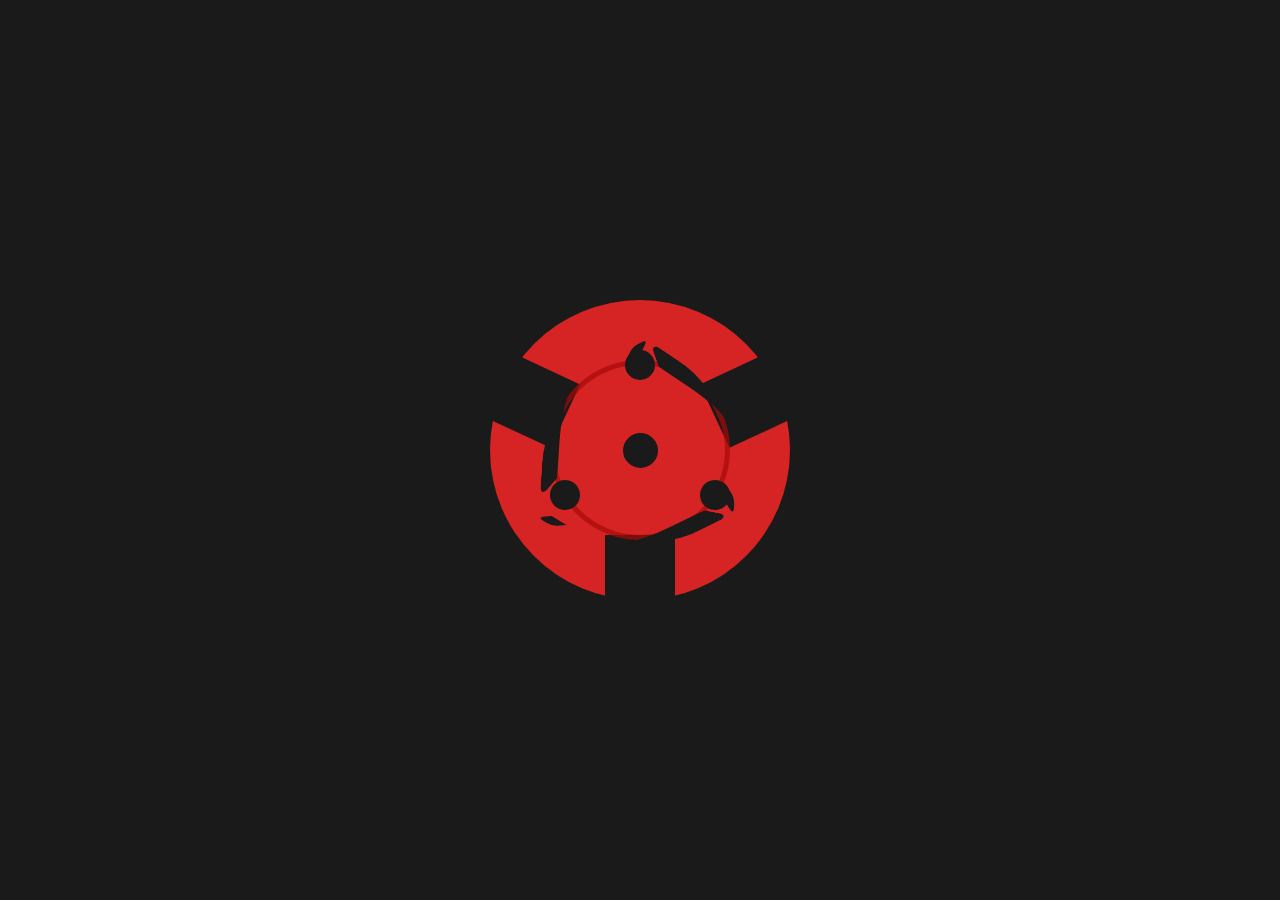
<file: sharingan.html>
<!DOCTYPE html>
<html>
<head>
	<meta charset="UTF-8">
    <meta name="viewport" content="width=device-width, initial-scale=1.0">
	<title>Madara Uchiha</title>
	<link rel="stylesheet" href="css/sharingan.css">
</head>

<script type="text/javascript">
	setTimeout(function(){
		window.location.href="index.html"
	},6000);
</script>

<body>

	<audio control autoplay="" loop="">
		<source src="audio/Sharingan.mp3" type="audio/mpeg">
	</audio>

    <div class="sharingan">
        <div class="tomoe1"></div><div class="izuna1"></div>
        <div class="tomoe2"></div><div class="izuna2"></div>
        <div class="tomoe3"></div><div class="izuna3"></div>
    </div>

</body>
</html>
</file>
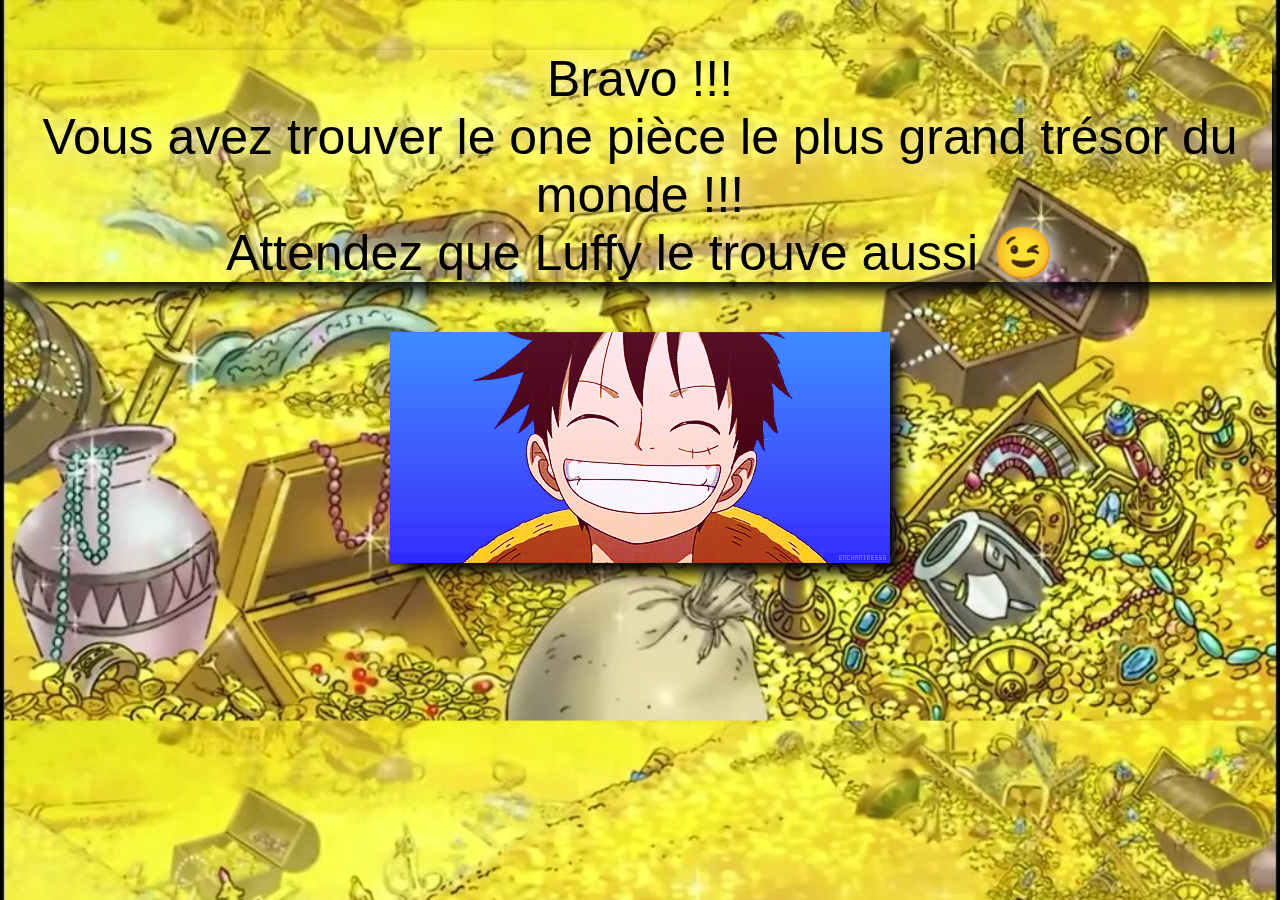
<file: tresor.html>
<!DOCTYPE html>
<html>

<head>
	<meta charset="utf-8">
	<title>
			Trésor
	</title>
	<link rel="stylesheet" type="text/css" href="css/stylesTresor.css">
</head>

<body>


	<div class="tresor">
		<p>
		Bravo !!!<br>
		Vous avez trouver le one pièce le plus grand trésor du monde !!!<br>
		Attendez que Luffy le trouve aussi 😉
		</p>
	</div>
	<center>
	<img class="luffyRage" src="img_tresor/luffy.gif">

</body>

</html>
</file>
<file: css/sharingan.css>
*{
    padding: 0;
    margin: 0;
    box-sizing: border-box;
}

body{
    width: 100%;
    height: 100vh;

    background-color: #1a1a1a;

    display: flex;
    justify-content: center;
    align-items: center;
}

.sharingan{
    width: 300px;
    height: 300px;

    position: relative;

    opacity: 1;

    border-radius: 50%;
    background-color: #D62424;

    transform: rotate(-1800deg);

    animation: rotation 7s cubic-bezier(.66,0,.48,.91) infinite alternate;
}

@keyframes rotation{
    0%{
        transform: rotate(0deg);
    }
    40%{
        transform: rotate(0deg);
    }
    75%{
        transform: rotate(-1080deg);
    }
    100%{
        transform: rotate(-1080deg);
    }
}




/*
.sharingan:hover:after{ 
    content: '';

    position: absolute;
    top: 18%;
    left: 18%;

    width: 160px;
    height: 160px;
    border-radius: 50%;

    border: 16px solid #1a1a1a;
    transition: .5s ease;
}
*/
.sharingan:after{ 
    content: '';

    position: absolute;
    top: 20%;
    left: 20%;

    width: 170px;
    height: 170px;
    border-radius: 50%;

    border: 5px solid rgba(168, 10, 10, .7);

    transition: .5s ease;

    animation: sharingan_after 7s linear infinite alternate;
}

@keyframes sharingan_after{
    0%{
        content: '';

        position: absolute;
        top: 20%;
        left: 20%;

        width: 170px;
        height: 170px;
        border-radius: 50%;

        border: 5px solid rgba(168, 10, 10, .7);

        transition: .5s ease;

    }
    60%{
        content: '';

        position: absolute;
        top: 20%;
        left: 20%;

        width: 170px;
        height: 170px;
        border-radius: 50%;

        border: 5px solid rgba(168, 10, 10, .7);

        transition: .5s ease;

    }
    70%{
        content: '';

        position: absolute;
        top: 18%;
        left: 18%;

        width: 160px;
        height: 160px;
        border-radius: 50%;

        /*border: 5px solid rgba(168, 10, 10, .7);*/
        border: 16px solid #1a1a1a;
        transition: .5s ease;
    }
    100%{
        content: '';

        position: absolute;
        top: 18%;
        left: 18%;

        width: 160px;
        height: 160px;
        border-radius: 50%;

        /*border: 5px solid rgba(168, 10, 10, .7);*/
        border: 16px solid #1a1a1a;
        transition: .5s ease;
    }
}






/*
.sharingan:hover:before{
    content: '';
    top: 37%;
    left: 37%;

    position: absolute;

    width: 45px;
    height: 45px;
    border-radius: 50%;

    z-index: 10;

    background-color: #1a1a1a;
    border: 17px solid #D62424;
    transition: .5s ease;
}
*/

.sharingan:before{
    content: '';
    top: 38.5%;
    left: 38.5%;

    position: absolute;

    width: 35px;
    height: 35px;
    border-radius: 50%;

    z-index: 10;

    background-color: #1a1a1a;
    border: 17px solid #D62424;

    transition: .5s ease;

    animation: sharingan_before 7s linear infinite alternate;

}


@keyframes sharingan_before{
    0%{
        content: '';
        top: 38.5%;
        left: 38.5%;

        position: absolute;

        width: 35px;
        height: 35px;
        border-radius: 50%;

        z-index: 10;

        background-color: #1a1a1a;
        border: 17px solid #D62424;

        transition: .5s ease;
    }
    65%{
        top: 38.5%;
        left: 38.5%;

        position: absolute;

        width: 35px;
        height: 35px;
        border-radius: 50%;

        z-index: 10;

        background-color: #1a1a1a;
        border: 17px solid #D62424;

        transition: .5s ease;
    }
    70%{
        content: '';
        top: 37%;
        left: 37%;

        position: absolute;

        width: 45px;
        height: 45px;
        border-radius: 50%;

        z-index: 10;

        background-color: #1a1a1a;
        border: 17px solid #D62424;
        transition: .5s ease;
    }
    100%{
        content: '';
        top: 37%;
        left: 37%;

        position: absolute;

        width: 45px;
        height: 45px;
        border-radius: 50%;

        z-index: 10;

        background-color: #1a1a1a;
        border: 17px solid #D62424;
        transition: .5s ease;
    }
}


/* TRAÇOS IZUNA */
/*
.sharingan:hover .izuna1{

    opacity: 1;

    position: absolute;
    top: 75px;
    left: 220px;

    width: 5px;
    height: 70px;

    z-index: -1;

    background-color: #D62424;

    transition: .5s ease;
}
*/
/*
.sharingan:hover .izuna2{

    width: 5px;
    height: 70px;

    position: absolute;
    top: 200px;
    left: 150px;

    background-color: #D62424;

    opacity: 1;

    transition: .5s ease;
}
*/
/*
.sharingan:hover .izuna3{

    width: 5px;
    height: 70px;

    position: absolute;
    top: 75px;
    left: 75px;

    background-color: #D62424;

    opacity: 1;

    transition: .5s ease;
}
*/
.izuna1{
    position: absolute;
    top: 60px;
    left: 220px;

    width: 100px;
    height: 70px;

    background-color: #1a1a1a;

    transform: rotate(-205deg);
    transition: .5s ease;

    opacity: 1;

    animation: izuna1 7s linear infinite alternate;
}

@keyframes izuna1{
    0%{
        opacity: 1;

        position: absolute;
        top: 75px;
        left: 220px;

        width: 5px;
        height: 70px;

        z-index: -1;

        background-color: #D62424;

        transition: .5s ease;
    }
    50%{
        background-color: #D62424;
    }
    65%{
        opacity: 1;

        position: absolute;
        top: 75px;
        left: 220px;

        width: 5px;
        height: 70px;

        z-index: -1;

        background-color: #1a1a1a;

        transition: .5s ease;
    }
    
    75%{
        position: absolute;
        top: 60px;
        left: 220px;

        width: 100px;
        height: 70px;

        background-color: #1a1a1a;

        transform: rotate(-205deg);
        transition: .5s ease;

        opacity: 1;
    }
    100%{
        position: absolute;
        top: 60px;
        left: 220px;

        width: 100px;
        height: 70px;

        background-color: #1a1a1a;

        transform: rotate(-205deg);
        transition: .5s ease;

        opacity: 1;
    }

}

.izuna2{
    width: 100px;
    height: 70px;

    position: absolute;
    top: 250px;
    left: 100px;

    background-color: #1a1a1a;

    transform: rotate(-270deg);
    transition: .5s ease;

    opacity: 1;

    animation: izuna2 7s linear infinite alternate;
}

@keyframes izuna2{
    0%{
        width: 5px;
        height: 70px;

        position: absolute;
        top: 200px;
        left: 150px;

        background-color: #D62424;

        opacity: 1;

        transition: .5s ease;
    }
    50%{
        background-color: #D62424;
    }
    65%{
        width: 5px;
        height: 70px;

        position: absolute;
        top: 200px;
        left: 150px;

        background-color: #1a1a1a;

        opacity: 1;

        transition: .5s ease;
    }
    75%{
        width: 100px;
        height: 70px;

        position: absolute;
        top: 250px;
        left: 100px;

        background-color: #1a1a1a;

        transform: rotate(-270deg);
        transition: .5s ease;

        opacity: 1;
    }
    100%{
        width: 100px;
        height: 70px;

        position: absolute;
        top: 250px;
        left: 100px;

        background-color: #1a1a1a;

        transform: rotate(-270deg);
        transition: .5s ease;

        opacity: 1;
    }
    
}

.izuna3{
    width: 100px;
    height: 70px;

    position: absolute;
    top: 60px;
    left: -20px;

    background-color: #1a1a1a;

    transform: rotate(25deg);
    transition: .5s ease;

    opacity: 1;

    animation: izuna3 7s linear infinite alternate;
}

@keyframes izuna3{
    0%{
        width: 5px;
        height: 70px;

        position: absolute;
        top: 75px;
        left: 75px;

        background-color: #D62424;

        opacity: 1;

        transition: .5s ease;
    }
    50%{
        background-color: #D62424;
    }
    65%{
        width: 5px;
        height: 70px;

        position: absolute;
        top: 75px;
        left: 75px;

        background-color: #1a1a1a;

        opacity: 1;

        transition: .5s ease;
    }
    75%{
        width: 100px;
        height: 70px;

        position: absolute;
        top: 60px;
        left: -20px;

        background-color: #1a1a1a;

        transform: rotate(25deg);
        transition: .5s ease;

        opacity: 1;
    }
    100%{
        width: 100px;
        height: 70px;

        position: absolute;
        top: 60px;
        left: -20px;

        background-color: #1a1a1a;

        transform: rotate(25deg);
        transition: .5s ease;

        opacity: 1;
    }
}

/*TOMOE1*/
/*
.sharingan:hover .tomoe1{
    width: 51px;
    height: 51px;
    border-radius: 50%;

    position: relative;
    top: 38px;
    left: 128px;

    z-index: 1;

    background-color: #D62424;
    border: 11px solid #1a1a1a;
    transform: rotate(0deg);

    transition: .5s ease;

}
*/
 .tomoe1{
    width: 30px;
    height: 30px;
    border-radius: 50%;

    position: absolute;
    top: 50px;
    left: 135px;

    z-index: 5;

    background-color: #1a1a1a;
    transform: rotate(0deg);

    transition: .5s ease;

    animation: tomoe1 7s linear infinite 0s alternate;
}

@keyframes tomoe1{
    0%{
        width: 30px;
        height: 30px;
        border-radius: 50%;

        position: absolute;
        top: 50px;
        left: 135px;

        z-index: 5;

        border: 0px solid #1a1a1a;

        background-color: #1a1a1a;
        transform: rotate(0deg);

        transition: .5s ease;
    }
    60%{
        width: 30px;
        height: 30px;
        border-radius: 50%;

        position: absolute;
        top: 50px;
        left: 135px;

        z-index: 5;
        border: 0px solid #1a1a1a;

        background-color: #1a1a1a;
        transform: rotate(0deg);

        transition: .5s ease;
    }
    70%{
        width: 51px;
        height: 51px;
        border-radius: 50%;

        position: relative;
        top: 38px;
        left: 128px;

        z-index: 1;

        background-color: #D62424;
        border: 11px solid #1a1a1a;
        transform: rotate(0deg);

        transition: .5s ease;
    }
    100%{
        width: 51px;
        height: 51px;
        border-radius: 50%;

        position: relative;
        top: 38px;
        left: 128px;

        z-index: 1;

        background-color: #D62424;
        border: 11px solid #1a1a1a;
        transform: rotate(0deg);

        transition: .5s ease;
    }
}

.tomoe1:after{
    content: '';
    position: absolute;
    top: -8px;
    left: 7px;

    width: 10px; 
    height: 15px; 
    z-index: 5;

    transform: rotate(92deg) skewX(30deg) skewY(30deg);
    border-top-left-radius: 40%;
    border-top-right-radius: 0%;
    border-bottom-left-radius: 40%;

    background-color: #1a1a1a;

    border-top: 0px solid #1a1a1a;

    transition: .5s ease;

    animation: tomoe1_after 7s linear infinite alternate;
}
/*
.sharingan:hover .tomoe1:after{
    content: '';
    position: absolute;
    top: -17px;
    left: -5px;

    width: 10px; 
    height: 15px; 
    z-index: 5;

    transform: rotate(92deg) skewX(30deg) skewY(30deg);
    border-top-left-radius: 40%;
    border-top-right-radius: 0%;
    border-bottom-left-radius: 40%;

    background-color: #1a1a1a;

    border-top: 0px solid #1a1a1a;

    transition: .5s ease;
}
*/
@keyframes tomoe1_after{
    0%{
        content: '';
        position: absolute;
        top: -8px;
        left: 7px;

        width: 10px; 
        height: 15px; 
        z-index: 5;

        transform: rotate(92deg) skewX(30deg) skewY(30deg);
        border-top-left-radius: 40%;
        border-top-right-radius: 0%;
        border-bottom-left-radius: 40%;

        background-color: #1a1a1a;

        border-top: 0px solid #1a1a1a;

        transition: .5s ease;
    }
    60%{
        content: '';
        position: absolute;
        top: -8px;
        left: 7px;

        width: 10px; 
        height: 15px; 
        z-index: 5;

        transform: rotate(92deg) skewX(30deg) skewY(30deg);
        border-top-left-radius: 40%;
        border-top-right-radius: 0%;
        border-bottom-left-radius: 40%;

        background-color: #1a1a1a;

        border-top: 0px solid #1a1a1a;

        transition: .5s ease;
    }
    70%{
        content: '';
        position: absolute;
        top: 21px;
        left: 24px;

        width: 79px; 
        height: 79px; 

        transform: rotate(18deg) skewX(18deg) skewY(0deg);
        border-top-left-radius: 40%;
        border-top-right-radius: 90%;
        border-bottom-left-radius: 0%;
        border-bottom-right-radius: 50%;

        border-top: 25px solid #1a1a1a;

        background-color: transparent;

        opacity: 1;

        transition: .5s ease;
    }
    100%{
        content: '';
        position: absolute;
        top: 21px;
        left: 24px;

        width: 79px; 
        height: 79px; 

        transform: rotate(18deg) skewX(18deg) skewY(0deg);
        border-top-left-radius: 40%;
        border-top-right-radius: 90%;
        border-bottom-left-radius: 0%;
        border-bottom-right-radius: 50%;

        border-top: 25px solid #1a1a1a;

        background-color: transparent;

        opacity: 1;

        transition: .5s ease;
    }
}


.tomoe1:before{
    content: '';
    position: absolute;
    top: 23px;
    left: 32px;

    width: 71px; 
    height: 28px; 

    transform: rotate(31deg) skewX(50deg) skewY(3deg);
    border-top-left-radius: 30%;
    border-top-right-radius: 90%;
    border-bottom-left-radius: 10%;
    border-bottom-right-radius: 80%;

    border-top: 17px solid #1a1a1a;

    background-color: transparent;

    opacity: 1;

    animation: tomoe1_before 7s linear infinite alternate;
}
/*
.sharingan:hover .tomoe1:before{
    opacity: 0;
}
*/

@keyframes tomoe1_before{
    0%{
        opacity: 0;
    }
    60%{
        opacity: 0;
    }
    70%{
        content: '';
        position: absolute;
        top: 23px;
        left: 32px;

        width: 71px; 
        height: 28px; 

        transform: rotate(31deg) skewX(50deg) skewY(3deg);
        border-top-left-radius: 30%;
        border-top-right-radius: 90%;
        border-bottom-left-radius: 10%;
        border-bottom-right-radius: 80%;

        border-top: 17px solid #1a1a1a;

        background-color: transparent;

        opacity: 1;
    }
    100%{
        content: '';
        position: absolute;
        top: 23px;
        left: 32px;

        width: 71px; 
        height: 28px; 

        transform: rotate(31deg) skewX(50deg) skewY(3deg);
        border-top-left-radius: 30%;
        border-top-right-radius: 90%;
        border-bottom-left-radius: 10%;
        border-bottom-right-radius: 80%;

        border-top: 17px solid #1a1a1a;

        background-color: transparent;

        opacity: 1;
    }
}





/* TOMOE2 */
/*
.sharingan:hover .tomoe2{

    width: 51px;
    height: 51px;
    border-radius: 50%;

    z-index: 1;

    position: absolute;
    top: 173px;
    left: 199px;
    z-index: 5;

    background-color: #D62424;
    border: 11px solid #1a1a1a;

    transform: rotate(120deg);
    transition: .5s ease;
}
*/
.tomoe2{
    width: 30px;
    height: 30px;
    border-radius: 50%;

    position: absolute;

    top: 180px;
    left: 210px;
    z-index: 5;

    z-index: 5;

    background-color: #1a1a1a;
    transform: rotate(120deg);

    transition: .5s ease;

    animation: tomoe2 7s linear infinite 0s alternate;
}

@keyframes tomoe2{
    0%{
        width: 30px;
        height: 30px;
        border-radius: 50%;

        position: absolute;

        top: 180px;
        left: 210px;
        z-index: 5;

        z-index: 5;

        border: 0px;

        background-color: #1a1a1a;
        transform: rotate(120deg);

        transition: .5s ease;
    }
    60%{
        width: 30px;
        height: 30px;
        border-radius: 50%;

        position: absolute;

        top: 180px;
        left: 210px;
        z-index: 5;

        z-index: 5;
        border: 0px;

        background-color: #1a1a1a;
        transform: rotate(120deg);

        transition: .5s ease;
    }
    70%{
        width: 51px;
        height: 51px;
        border-radius: 50%;

        z-index: 1;

        position: absolute;
        top: 173px;
        left: 199px;
        z-index: 5;

        background-color: #D62424;
        border: 11px solid #1a1a1a;

        transform: rotate(120deg);
        transition: .5s ease;
    }
    100%{
        width: 51px;
        height: 51px;
        border-radius: 50%;

        z-index: 1;

        position: absolute;
        top: 173px;
        left: 199px;
        z-index: 5;

        background-color: #D62424;
        border: 11px solid #1a1a1a;

        transform: rotate(120deg);
        transition: .5s ease;
    }
}

/*
.sharingan:hover .tomoe2:after{
    content: '';
    position: absolute;
    top: 21px;
    left: 24px;

    width: 79px; 
    height: 79px; 

    transform: rotate(18deg) skewX(18deg) skewY(0deg);
    border-top-left-radius: 40%;
    border-top-right-radius: 90%;
    border-bottom-left-radius: 0%;
    border-bottom-right-radius: 50%;

    border-top: 25px solid #1a1a1a;

    background-color: transparent;

    opacity: 1;

    transition: .5s ease;
}
*/
.tomoe2:after{
    content: '';
    position: absolute;
    top: -8px;
    left: 7px;

    width: 10px; 
    height: 15px; 
    z-index: 5;

    transform: rotate(92deg) skewX(30deg) skewY(30deg);
    border-top-left-radius: 40%;
    border-top-right-radius: 0%;
    border-bottom-left-radius: 40%;

    background-color: #1a1a1a;

    border-top: 0px solid #1a1a1a;

    transition: .5s ease;

    animation: tomoe2_after 7s linear infinite alternate;
}

@keyframes tomoe2_after{
    0%{
        content: '';
        position: absolute;
        top: -8px;
        left: 7px;

        width: 10px; 
        height: 15px; 
        z-index: 5;

        transform: rotate(92deg) skewX(30deg) skewY(30deg);
        border-top-left-radius: 40%;
        border-top-right-radius: 0%;
        border-bottom-left-radius: 40%;

        background-color: #1a1a1a;

        border-top: 0px solid #1a1a1a;

        transition: .5s ease;
    }
    60%{
        content: '';
        position: absolute;
        top: -8px;
        left: 7px;

        width: 10px; 
        height: 15px; 
        z-index: 5;

        transform: rotate(92deg) skewX(30deg) skewY(30deg);
        border-top-left-radius: 40%;
        border-top-right-radius: 0%;
        border-bottom-left-radius: 40%;

        background-color: #1a1a1a;

        border-top: 0px solid #1a1a1a;

        transition: .5s ease;
    }
    70%{
        content: '';
        position: absolute;
        top: 21px;
        left: 24px;

        width: 79px; 
        height: 79px; 

        transform: rotate(18deg) skewX(18deg) skewY(0deg);
        border-top-left-radius: 40%;
        border-top-right-radius: 90%;
        border-bottom-left-radius: 0%;
        border-bottom-right-radius: 50%;

        border-top: 25px solid #1a1a1a;

        background-color: transparent;

        opacity: 1;

        transition: .5s ease;
    }
    100%{
        content: '';
        position: absolute;
        top: 21px;
        left: 24px;

        width: 79px; 
        height: 79px; 

        transform: rotate(18deg) skewX(18deg) skewY(0deg);
        border-top-left-radius: 40%;
        border-top-right-radius: 90%;
        border-bottom-left-radius: 0%;
        border-bottom-right-radius: 50%;

        border-top: 25px solid #1a1a1a;

        background-color: transparent;

        opacity: 1;

        transition: .5s ease;
    }
}




.tomoe2:before{
    content: '';
    position: absolute;
    top: 23px;
    left: 32px;

    width: 71px; 
    height: 28px; 

    z-index: 5;

    transform: rotate(31deg) skewX(50deg) skewY(3deg);
    border-top-left-radius: 30%;
    border-top-right-radius: 90%;
    border-bottom-left-radius: 10%;
    border-bottom-right-radius: 80%;

    border-top: 17px solid #1a1a1a;

    background-color: transparent;

    opacity: 1;

    animation: tomoe2_before 7s linear infinite alternate;
}

.sharingan:hover .tomoe2:before{
    opacity: 0;
}

@keyframes tomoe2_before{
    0%{
        opacity: 0;
    }
    60%{
        opacity: 0;
    }
    70%{
        opacity: 1;
    }
    100%{
        opacity: 1;
    }
}


/* TOMOE3 */

.sharingan:hover .tomoe3{
    width: 51px;
    height: 51px;
    border-radius: 50%;

    position: absolute;
    top: 173px;
    left: 48px;
    z-index: 5;

    background-color: #D62424;
    border: 11px solid #1a1a1a;

    transform: rotate(240deg);

    transition: .5s ease;

}


 .tomoe3{
    width: 30px;
    height: 30px;
    border-radius: 50%;

    position: absolute;
    top: 180px;
    left: 60px;
    z-index: 5;

    background-color: #1a1a1a;
    transform: rotate(240deg);

    transition: .5s ease;

    animation: tomoe3 7s linear infinite 0s alternate;
}

@keyframes tomoe3{
    0%{
        width: 30px;
        height: 30px;
        border-radius: 50%;

        position: absolute;
        top: 180px;
        left: 60px;
        z-index: 5;

        border: 0px;

        background-color: #1a1a1a;
        transform: rotate(240deg);

        transition: .5s ease;
    }
    60%{
        width: 30px;
        height: 30px;
        border-radius: 50%;

        position: absolute;
        top: 180px;
        left: 60px;
        z-index: 5;

        border: 0px;

        background-color: #1a1a1a;
        transform: rotate(240deg);

        transition: .5s ease;
    }
    70%{
        width: 51px;
        height: 51px;
        border-radius: 50%;

        position: absolute;
        top: 173px;
        left: 48px;
        z-index: 5;

        background-color: #D62424;
        border: 11px solid #1a1a1a;

        transform: rotate(240deg);

        transition: .5s ease;
    }
    100%{
        width: 51px;
        height: 51px;
        border-radius: 50%;

        position: absolute;
        top: 173px;
        left: 48px;
        z-index: 5;

        background-color: #D62424;
        border: 11px solid #1a1a1a;

        transform: rotate(240deg);

        transition: .5s ease;
    }
}


.sharingan:hover .tomoe3:after{
    content: '';
    position: absolute;
    top: 21px;
    left: 24px;

    width: 79px; 
    height: 79px; 

    transform: rotate(18deg) skewX(18deg) skewY(0deg);
    border-top-left-radius: 40%;
    border-top-right-radius: 90%;
    border-bottom-left-radius: 0%;
    border-bottom-right-radius: 50%;

    border-top: 25px solid #1a1a1a;

    background-color: transparent;

    opacity: 1;

    transition: .5s ease;
}

 .tomoe3:after{
    content: '';
    position: absolute;
    top: -17px;
    left: -6px;

    width: 10px; 
    height: 15px; 
    z-index: 5;

    transform: rotate(92deg) skewX(30deg) skewY(30deg);
    border-top-left-radius: 40%;
    border-top-right-radius: 0%;
    border-bottom-left-radius: 40%;

    background-color: #1a1a1a;

    border-top: 0px solid #1a1a1a;

    transition: .5s ease;

    animation: tomoe3_after 7s linear infinite alternate;
}

@keyframes tomoe3_after{
    0%{
        content: '';
        position: absolute;
        top: -8px;
        left: 7px;

        width: 10px; 
        height: 15px; 
        z-index: 5;

        transform: rotate(92deg) skewX(30deg) skewY(30deg);
        border-top-left-radius: 40%;
        border-top-right-radius: 0%;
        border-bottom-left-radius: 40%;

        background-color: #1a1a1a;

        border-top: 0px solid #1a1a1a;

        transition: .5s ease;
    }
    60%{
        content: '';
        position: absolute;
        top: -8px;
        left: 7px;

        width: 10px; 
        height: 15px; 
        z-index: 5;

        transform: rotate(92deg) skewX(30deg) skewY(30deg);
        border-top-left-radius: 40%;
        border-top-right-radius: 0%;
        border-bottom-left-radius: 40%;

        background-color: #1a1a1a;

        border-top: 0px solid #1a1a1a;

        transition: .5s ease;
    }
    70%{
        content: '';
        position: absolute;
        top: 21px;
        left: 24px;

        width: 79px; 
        height: 79px; 

        transform: rotate(18deg) skewX(18deg) skewY(0deg);
        border-top-left-radius: 40%;
        border-top-right-radius: 90%;
        border-bottom-left-radius: 0%;
        border-bottom-right-radius: 50%;

        border-top: 25px solid #1a1a1a;

        background-color: transparent;

        opacity: 1;

        transition: .5s ease;
    }
    100%{
        content: '';
        position: absolute;
        top: 21px;
        left: 24px;

        width: 79px; 
        height: 79px; 

        transform: rotate(18deg) skewX(18deg) skewY(0deg);
        border-top-left-radius: 40%;
        border-top-right-radius: 90%;
        border-bottom-left-radius: 0%;
        border-bottom-right-radius: 50%;

        border-top: 25px solid #1a1a1a;

        background-color: transparent;

        opacity: 1;

        transition: .5s ease;
    }
}


.tomoe3:before{
    content: '';
    position: absolute;
    top: 23px;
    left: 32px;

    width: 71px; 
    height: 28px; 

    transform: rotate(31deg) skewX(50deg) skewY(3deg);
    border-top-left-radius: 30%;
    border-top-right-radius: 90%;
    border-bottom-left-radius: 10%;
    border-bottom-right-radius: 80%;

    border-top: 17px solid #1a1a1a;

    background-color: transparent;

    opacity: 1;

    animation: tomoe3_before 7s linear infinite alternate;

}



@keyframes tomoe3_before{
    0%{
        opacity: 0;
    }
    60%{
        opacity: 0; 
    }
    70%{
        opacity: 1;
    }
    100%{
        opacity: 1;
    }
}
</file>
<file: css/stylesTresor.css>
body
{
	background-size: 100%;
	background-image: url(../img_tresor/tresor.jpg);
	text-shadow: #fff 5px 0 20px;
}


div.tresor p{
	color: black;
	font-size: 50px;
	text-align: center;
	box-shadow: 10px 10px 15px black;
	font-family: "Arial Black", Gadget, sans-serif;
}


img
{
	box-shadow: 10px 10px 15px black;
}
</file>
